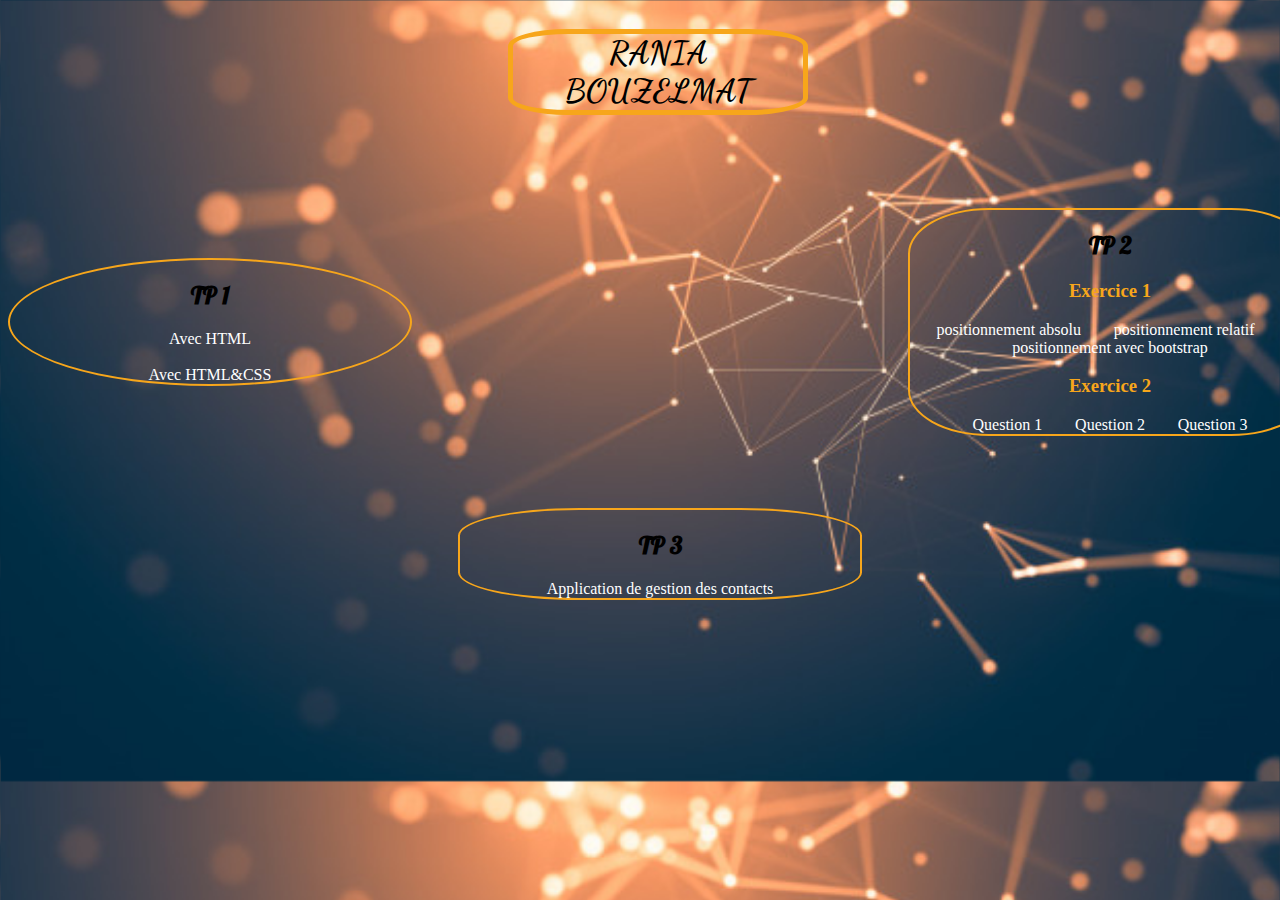
<file: index.html>
<!DOCTYPE html>
<html lang="en" dir="ltr">
  <head>
    <meta charset="utf-8">
    <title>DEV WEB</title>
    <link rel="stylesheet" href="ind.css">
    <link rel="preconnect" href="https://fonts.gstatic.com">
    <link href="https://fonts.googleapis.com/css2?family=Dancing+Script:wght@700&display=swap" rel="stylesheet">
    <link href="https://fonts.googleapis.com/css2?family=Dancing+Script:wght@700&family=Lobster&display=swap" rel="stylesheet">
  </head>
  <body>

     <div class="name">
       <h1 style="font-family: 'Dancing Script', cursive;">RANIA BOUZELMAT</h1>
     </div>
    <div class="tp1">
      <h2 style="font-family: 'Lobster', cursive;">TP 1</h2>

         <a href="cv.html">Avec HTML</a> <br> <br>
         <a href="cv_css&html.html">Avec HTML&CSS</a>

    </div>
    <div class="tp2">
      <h2 style="font-family: 'Lobster', cursive;">TP 2</h2>
          <h3 style="color:#f7a61b;">Exercice 1</h3>
         <a href="ex1/Q1_absolu.html">positionnement absolu &thinsp; &thinsp; &thinsp; &thinsp;</a>
         <a href="ex1/Q1_relatif.html">positionnement relatif &thinsp; &thinsp; &thinsp; &thinsp;</a>
         <a href="ex1/Q2.html">positionnement avec bootstrap</a>

         <h3 style="color:#f7a61b;">Exercice 2</h3>
         <a href="ex2/Q1.html">Question 1 &thinsp; &thinsp; &thinsp; &thinsp; </a>
         <a href="ex2/Q2.html">Question 2 &thinsp; &thinsp; &thinsp; &thinsp;</a>
         <a href="ex2/Q3.html">Question 3</a>

    </div>
    <div class="tp3">
      <h2 style="font-family: 'Lobster', cursive;">TP 3</h2>
         <a href="https://unabbreviated-may.000webhostapp.com/src/index.php">Application de gestion des contacts</a>

    </div>
    
  </body>
</html>
</file>
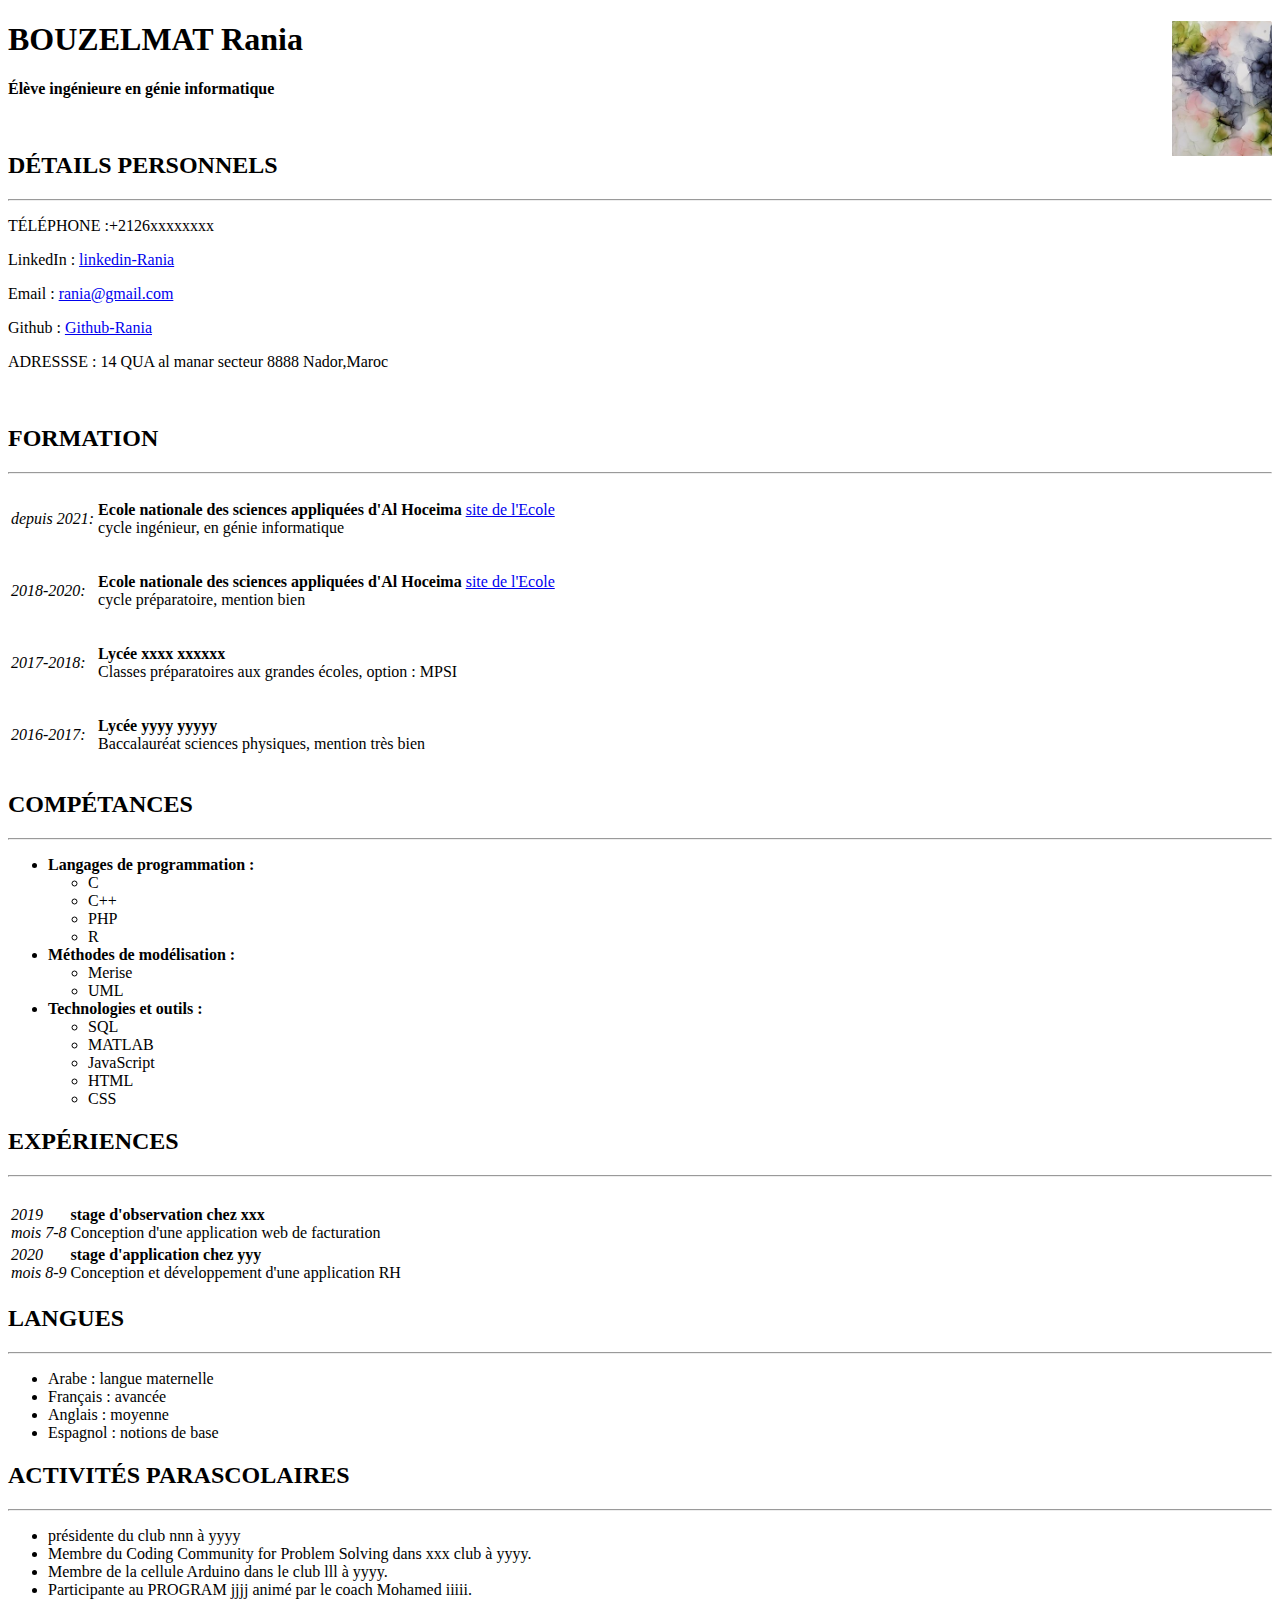
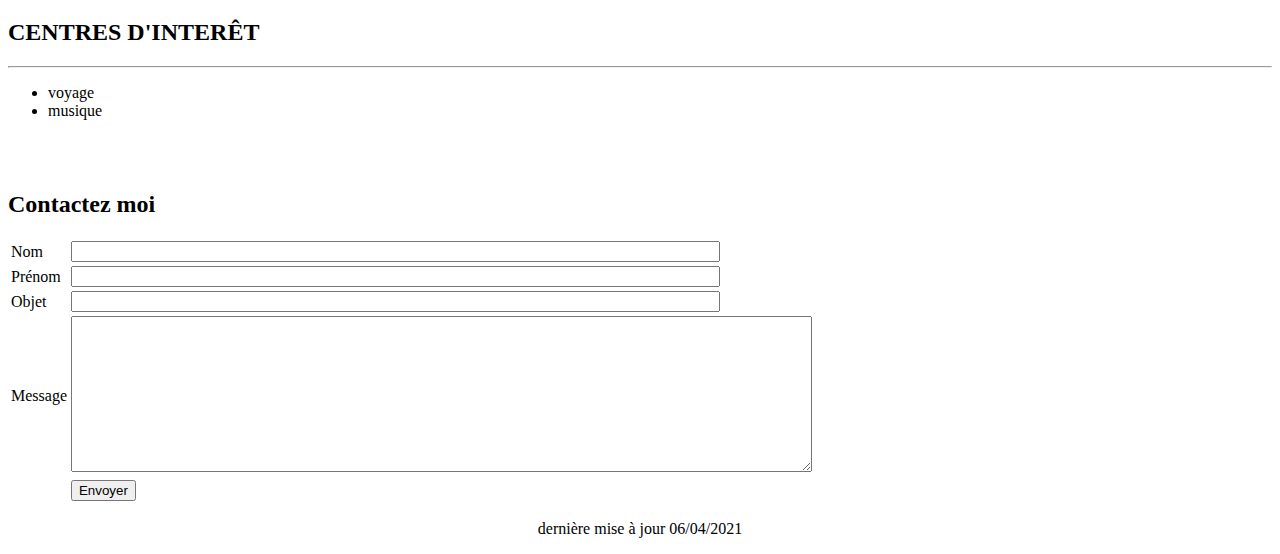
<file: cv.html>
<!DOCTYPE html>
<html lang="en" dir="ltr">
  <head>
    <meta charset="utf-8">
    <title>mon cv</title>
  </head>
  <body>
    <img src="ma photo.PNG" align="right" width="100">
  <h1>BOUZELMAT Rania</h1>
    <p> <strong>Élève ingénieure en génie informatique</strong></p>
 <br>
  <h2>DÉTAILS PERSONNELS</h2>
  <hr>
  <p>TÉLÉPHONE :+2126xxxxxxxx</p>
   <p>LinkedIn : <a href="https://www.linkedin.com/in/xxxyyy-689ccc222/">linkedin-Rania</a> </p>
   <p>Email : <a href="mailto:rania@gmail.com">rania@gmail.com</a></p>
   <p>Github : <a href="https://github.com/xxxx-yyyyy">Github-Rania</a> </p>
   <p>ADRESSSE : 14 QUA al manar secteur 8888 Nador,Maroc</p>
   <br>
    <h2>FORMATION</h2>
   <hr>
   <table>
     <tr>
       <td><i>depuis 2021:</i></td>
       <td><p> <strong>Ecole nationale des sciences appliquées d'Al Hoceima</strong> <a href="https://ensah.ma/">site de l'Ecole</a>
    <br> cycle ingénieur, en génie informatique</p></td>
     </tr>
     <tr>
       <td> <i>2018-2020:</i> </td>
       <td><p> <strong>Ecole nationale des sciences appliquées d'Al Hoceima</strong> <a href="https://ensah.ma/">site de l'Ecole</a>
    <br> cycle préparatoire, mention bien</p></td>
     </tr>
     <tr>
       <td><i>2017-2018:</i></td>
       <td><p><strong>Lycée xxxx xxxxxx</strong>
       <br> Classes préparatoires aux grandes écoles, option : MPSI  </p></td>
     </tr>
     <tr>
       <td><i>2016-2017:</i></td>
       <td> <p><strong>Lycée yyyy yyyyy</strong> <br>
         Baccalauréat sciences physiques, mention très bien</p> </td>
     </tr>
   </table>
   <h2>COMPÉTANCES</h2>
    <hr>
    <ul>
    <li> <strong>Langages de programmation :</strong></li>
    <ul>
      <li>C</li>
      <li>C++</li>
      <li>PHP</li>
      <li>R</li>
    </ul>
    <li> <strong>Méthodes de modélisation :</strong></li>
    <ul>
      <li>Merise</li>
      <li>UML</li>
    </ul>
    <li> <strong>Technologies et outils :</strong></li>
    <ul>
      <li>SQL</li>
      <li>MATLAB</li>
      <li>JavaScript</li>
      <li>HTML</li>
      <li>CSS</li>
    </ul>
    </ul>
    <h2>EXPÉRIENCES</h2> <hr>
    <table>
      <tr>
        <td> <i>2019 <br>mois 7-8 </i> </td>
        <td> <strong>stage d'observation chez xxx</strong> <br> Conception d'une application web de facturation </td>
      </tr> <br>
      <tr>
        <td> <i>2020 <br>mois 8-9 </i> </td>
        <td> <strong>stage d'application chez yyy</strong> <br> Conception et développement d'une application RH </td>
      </tr>
    </table>
   <h2>LANGUES</h2> <hr>
   <ul>
     <li>Arabe : langue maternelle</li>
     <li>Français : avancée</li>
     <li>Anglais : moyenne</li>
     <li>Espagnol : notions de base</li>
   </ul>
   <h2>ACTIVITÉS PARASCOLAIRES</h2>
   <hr>
   <ul>
     <li>présidente du club nnn à yyyy</li>
     <li>Membre du Coding Community for Problem Solving dans xxx club à yyyy.</li>
     <li>Membre de la cellule Arduino dans le club lll à yyyy.</li>
     <li>Participante au PROGRAM jjjj animé par le coach Mohamed iiiii.</li>
   </ul>
   <h2>CENTRES D'INTERÊT</h2>
   <hr>
   <ul>
     <li>voyage</li>
     <li>musique</li>
   </ul>
<br> <br>
<h2>Contactez moi</h2>
<form action="index.html" method="post">
  <table>
    <tr>
      <td><label for="...">Nom</label></td>
      <td><input size="78" type="text"></td>
    </tr>
    <tr>
      <td><label for="...">Prénom</label></td>
      <td><input size="78" type="text"></td>
    </tr>
    <tr>
      <td><label for="...">Objet</label></td>
      <td><input size="78" type="text"></td>
    </tr>
    <tr>
      <td><label for="...">Message</label></td>
      <td><textarea  rows="10" cols="90"></textarea></td>
    </tr>
    <tr>
      <td></td>
      <td><button type="button">Envoyer</button></td>
    </tr>
  </table>
  <p align="center">dernière mise à jour 06/04/2021</p>
  </body>
</html>
</file>
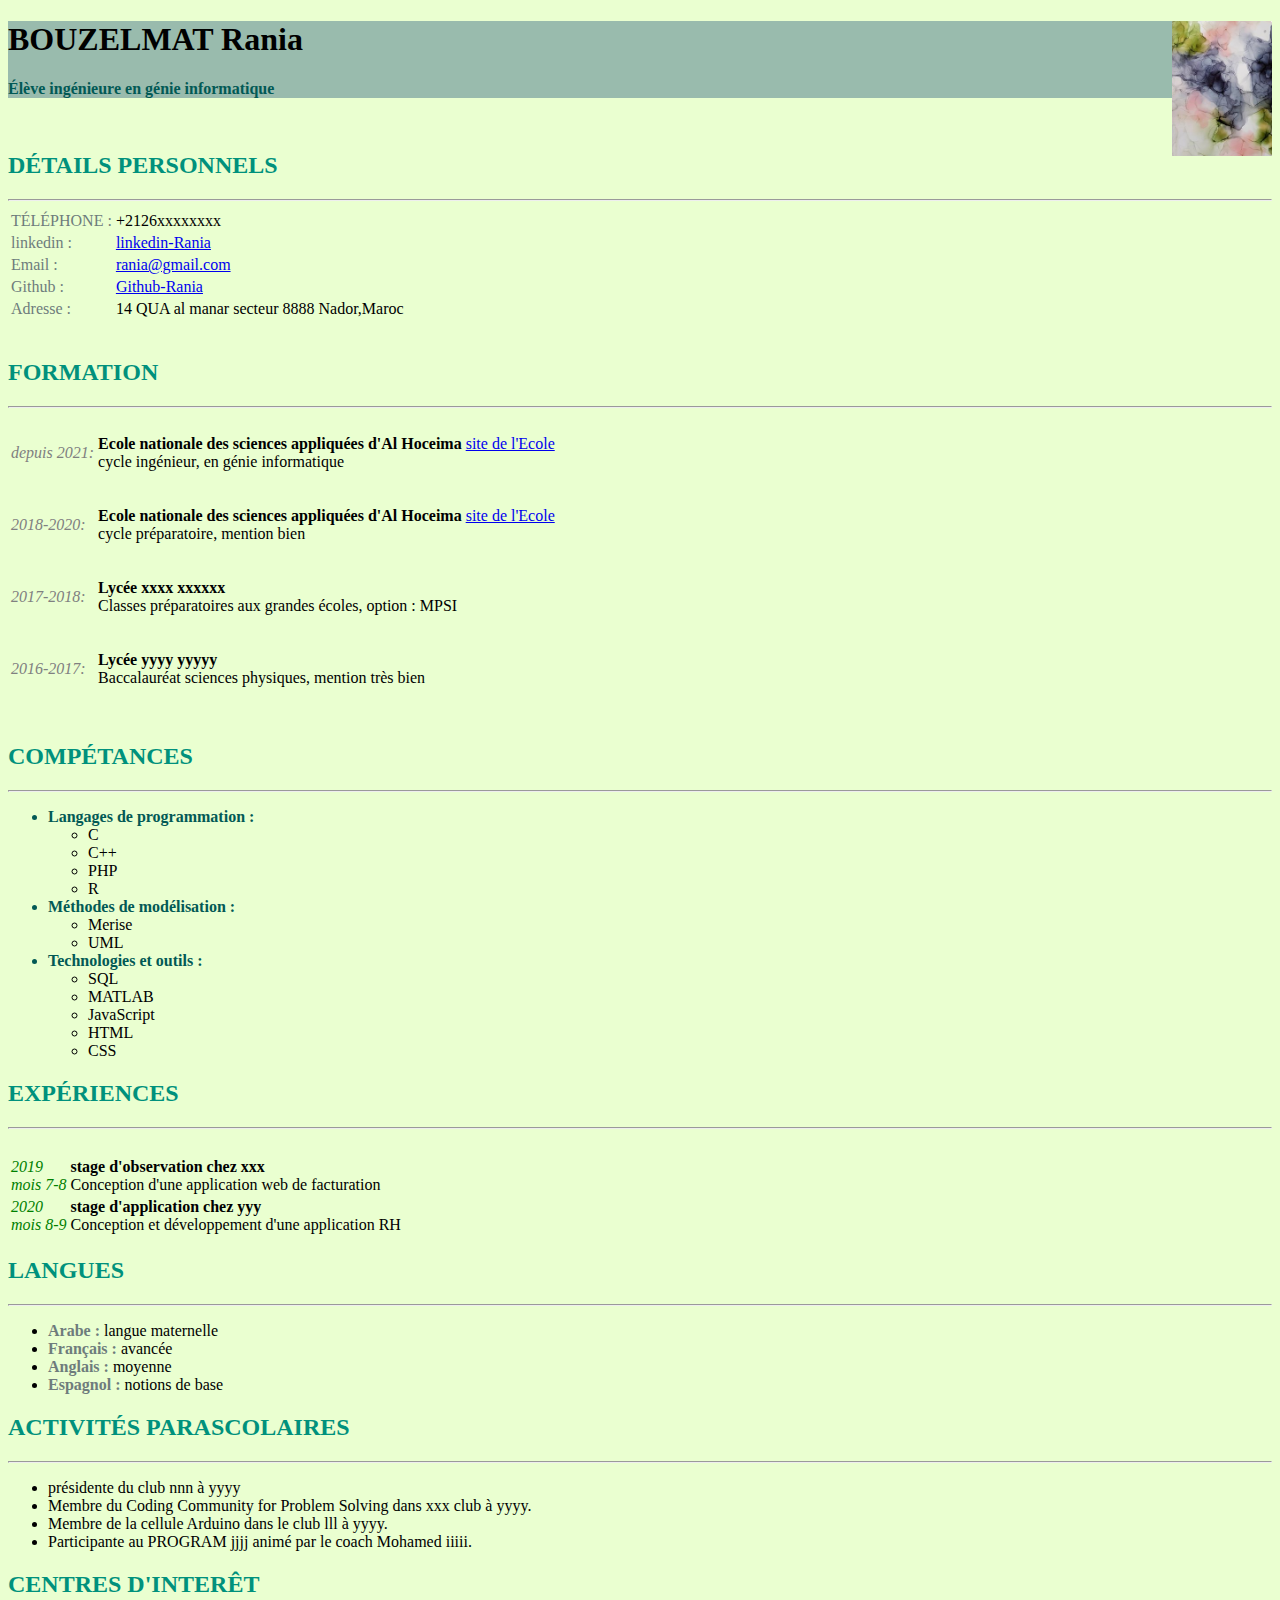
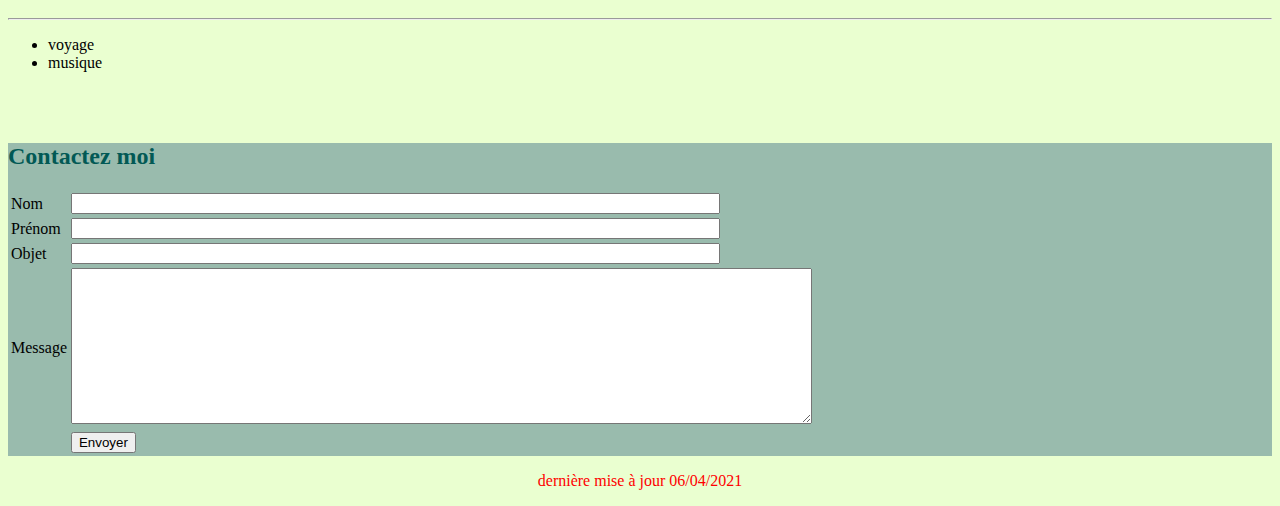
<file: cv_css&html.html>
<!DOCTYPE html>
<html lang="en" dir="ltr">
  <head>
    <meta charset="utf-8">
    <title>mon cv</title>
  </head>
  <body style="background-color:#eaffd0">
    <img src="ma photo.PNG" align="right" width="100">
    <div style="background-color :#99bbad">
      <h1 style="font-family: 'Yatra One', cursive;">BOUZELMAT Rania</h1>
        <p style="font-family: 'Lobster', cursive; ; color:#025955"> <strong>Élève ingénieure en génie informatique</strong></p>
    </div>
 <br>
  <h2 style="color:#00917c">DÉTAILS PERSONNELS</h2>
  <hr>
  <table>
    <tr>
      <td style="font-family: 'Abril Fatface', cursive; ;color:#6e7c7c">TÉLÉPHONE :</td>
      <td>+2126xxxxxxxx</td>
    </tr>
    <tr>
      <td style="font-family: 'Abril Fatface', cursive; ;color:#6e7c7c">linkedin :</td>
      <td><a href="https://www.linkedin.com/in/xxxyyy-689ccc222/">linkedin-Rania</a></td>
    </tr>
   <tr>
     <td style="font-family: 'Abril Fatface', cursive; ;color:#6e7c7c">Email :</td>
     <td><a href="mailto:rania@gmail.com">rania@gmail.com</a></td>
   </tr>
  <tr>
    <td style="font-family: 'Abril Fatface', cursive; ;color:#6e7c7c">Github :</td>
    <td><a href="https://github.com/xxxx-yyyyy">Github-Rania</a></td>
  </tr>
  <tr>
    <td style="font-family: 'Abril Fatface', cursive; ;color:#6e7c7c">Adresse :</td>
    <td>14 QUA al manar secteur 8888 Nador,Maroc</td>
  </tr>
   </table>
   <br>
    <h2 style="color:#00917c">FORMATION</h2>
   <hr>
   <table>
     <tr>
       <td><i style="color:grey">depuis 2021:</i></td>
       <td><p> <strong>Ecole nationale des sciences appliquées d'Al Hoceima</strong> <a href="https://ensah.ma/">site de l'Ecole</a>
    <br> cycle ingénieur, en génie informatique</p></td>
     </tr>
     <tr>
       <td> <i style="color:grey">2018-2020:</i> </td>
       <td><p> <strong>Ecole nationale des sciences appliquées d'Al Hoceima</strong> <a href="https://ensah.ma/">site de l'Ecole</a>
    <br> cycle préparatoire, mention bien</p></td>
     </tr>
     <tr>
       <td><i style="color:grey">2017-2018:</i></td>
       <td><p><strong>Lycée xxxx xxxxxx</strong>
       <br> Classes préparatoires aux grandes écoles, option : MPSI  </p></td>
     </tr>
     <tr>
       <td><i style="color:grey">2016-2017:</i></td>
       <td> <p><strong>Lycée yyyy yyyyy</strong> <br>
         Baccalauréat sciences physiques, mention très bien</p> </td>
     </tr>
   </table>
   <br>
   <h2 style="color:#00917c">COMPÉTANCES</h2>
    <hr>
    <ul>
    <li style="color:#025955"> <strong>Langages de programmation :</strong></li>
    <ul>
      <li>C</li>
      <li>C++</li>
      <li>PHP</li>
      <li>R</li>
    </ul>
    <li style="color:#025955"> <strong>Méthodes de modélisation :</strong></li>
    <ul>
      <li>Merise</li>
      <li>UML</li>
    </ul>
    <li style="color:#025955"> <strong>Technologies et outils :</strong></li>
    <ul>
      <li>SQL</li>
      <li>MATLAB</li>
      <li>JavaScript</li>
      <li>HTML</li>
      <li>CSS</li>
    </ul>
    </ul>
    <h2 style="color:#00917c">EXPÉRIENCES</h2> <hr>
    <table>
      <tr>
        <td> <i style="color:green">2019 <br>mois 7-8 </i> </td>
        <td> <strong>stage d'observation chez xxx</strong> <br> Conception d'une application web de facturation </td>
      </tr> <br>
      <tr>
        <td> <i style="color:green">2020 <br>mois 8-9 </i> </td>
        <td> <strong>stage d'application chez yyy</strong> <br> Conception et développement d'une application RH </td>
      </tr>
    </table>
   <h2 style="color:#00917c">LANGUES</h2> <hr>
   <ul>
     <li> <strong style="color:#6e7c7c">Arabe :</strong> langue maternelle</li>
     <li> <strong style="color:#6e7c7c">Français :</strong> avancée</li>
     <li> <strong style="color:#6e7c7c">Anglais :</strong> moyenne</li>
     <li> <strong style="color:#6e7c7c">Espagnol :</strong> notions de base</li>
   </ul>
   <h2 style="color:#00917c">ACTIVITÉS PARASCOLAIRES</h2>
   <hr>
   <ul>
     <li>présidente du club nnn à yyyy</li>
     <li>Membre du Coding Community for Problem Solving dans xxx club à yyyy.</li>
     <li>Membre de la cellule Arduino dans le club lll à yyyy.</li>
     <li>Participante au PROGRAM jjjj animé par le coach Mohamed iiiii.</li>
   </ul>
   <h2 style="color:#00917c">CENTRES D'INTERÊT</h2>
   <hr>
   <ul>
     <li>voyage</li>
     <li>musique</li>
   </ul>
<br> <br>
<div style="background-color :#99bbad">
<h2 style="color:#025955">Contactez moi</h2>
<form action="index.html" method="post">
  <table>
    <tr>
      <td style="font-family: 'pacifico', cursive;"><label for="...">Nom</label></td>
      <td><input size="78" type="text"></td>
    </tr>
    <tr>
      <td style="font-family: 'pacifico', cursive;"><label for="...">Prénom</label></td>
      <td><input size="78" type="text"></td>
    </tr>
    <tr>
      <td style="font-family: 'pacifico', cursive;"><label for="...">Objet</label></td>
      <td><input size="78" type="text"></td>
    </tr>
    <tr>
      <td style="font-family: 'pacifico', cursive;"><label for="...">Message</label></td>
      <td><textarea  rows="10" cols="90"></textarea></td>
    </tr>
    <tr>
      <td></td>
      <td><button type="button">Envoyer</button></td>
    </tr>
  </table>
  </div>
  <p align="center" style="font-family: 'New Tegomin', cursive; ;color:red">dernière mise à jour 06/04/2021</p>
  </body>
</html>
</file>
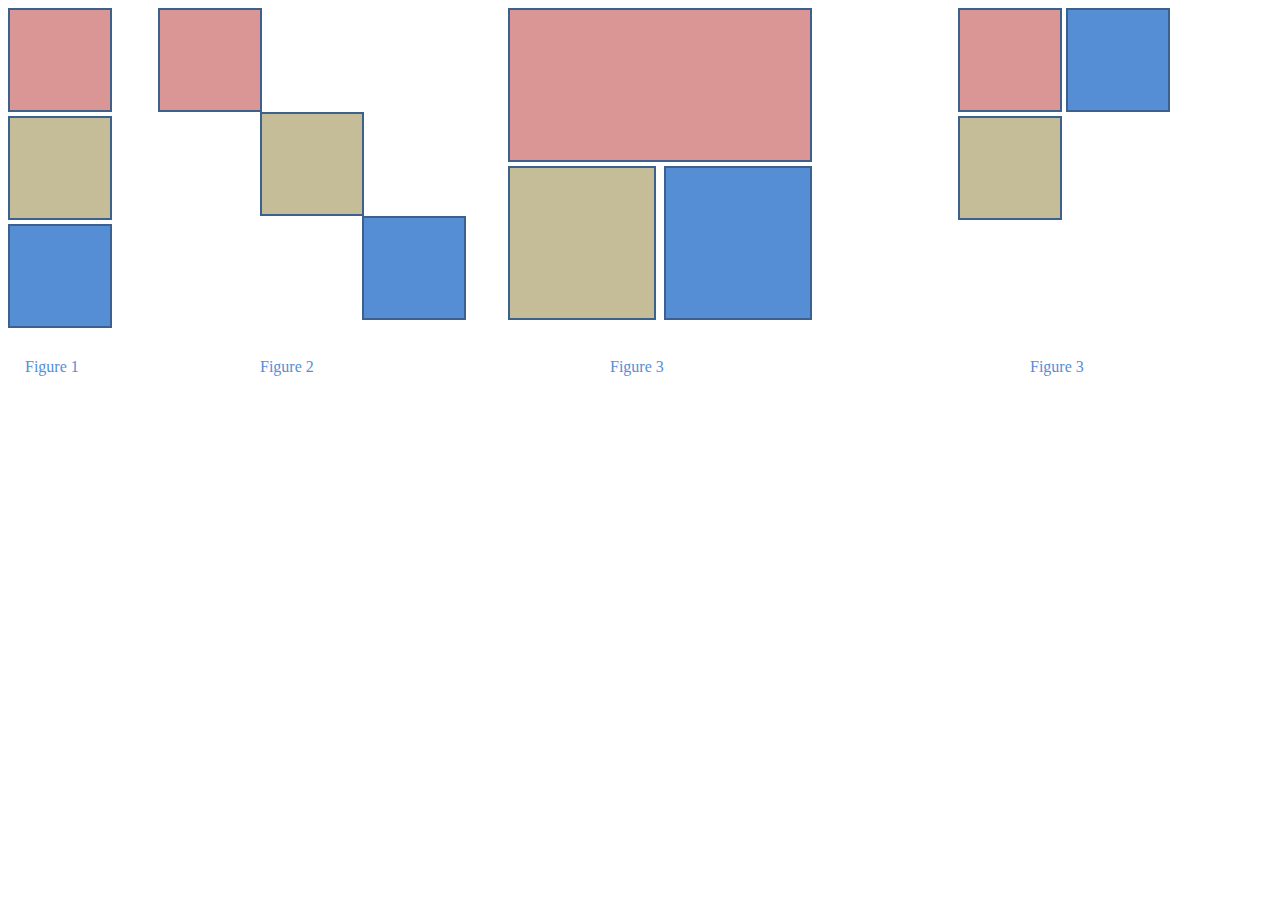
<file: ex1/Q1_absolu.html>
<!DOCTYPE html>
<html lang="en" dir="ltr">
  <head>
    <meta charset="utf-8">
    <title>positionnement absolu</title>
    <link rel="stylesheet" href="Q1_absolu.css">
  </head>
  <body>
      <div class="box1" id="f1">
      </div>
      <div class="box1" id="f2">
      </div>
      <div class="box1" id="f3">
      </div>
      <legend id="leg1">Figure 1</legend>

      <div class="box1" id="g1">
      </div>
      <div class="box1" id="g2">
      </div>
      <div class="box1" id="g3">
      </div>
      <legend id="leg2">Figure 2</legend>

      <div class="box2" id="k1">
      </div>
      <div class="box2" id="k2">
      </div>
      <div class="box2" id="k3">
      </div>
      <legend id="leg3">Figure 3</legend>

      <div class="box1" id="l1">
      </div>
      <div class="box1" id="l2">
      </div>
      <div class="box1" id="l3">
      </div>
    <legend id="leg4">Figure 3</legend>
  </body>
</html>
</file>
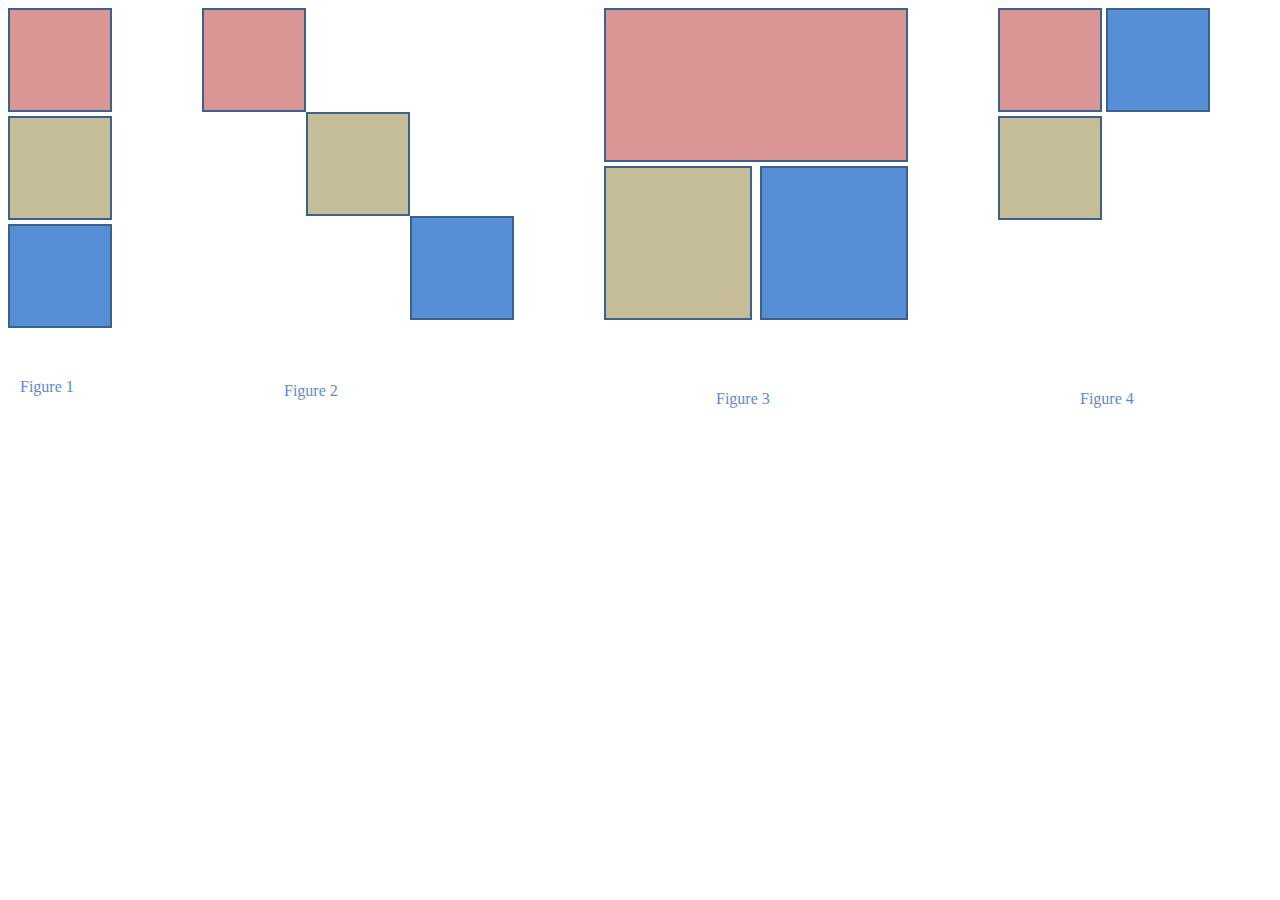
<file: ex1/Q1_relatif.html>
<!DOCTYPE html>
<html lang="en" dir="ltr">
  <head>
    <meta charset="utf-8">
    <title>positionnement relatif</title>
    <link rel="stylesheet" href="Q1_relatif.css">
  </head>
  <body>

   <div class="all">

    <div class="fig">
    <div class="box" id="f1">
    </div>
    <div class="box" id="f2">
    </div>
    <div class="box" id="f3">
    </div>
   <legend id="leg1">Figure 1</legend>
   </div>

   <div class="fig">
    <div class="box" id="g1">
    </div>
    <div class="box" id="g2">
    </div>
    <div class="box" id="g3">
    </div>
   <legend id="leg2">Figure 2</legend>
     </div>

     <div class="fig">
    <div class="box2" id="k1">
    </div>
    <div class="box2" id="k2">
    </div>
    <div class="box2" id="k3">
    </div>
    <legend id="leg3">Figure 3</legend>
    </div>

   <div class="fig">
    <div class="box" id="l1">
    </div>
    <div class="box" id="l3">
    </div>
    <div class="box" id="l2">
    </div>
    <legend id="leg4">Figure 4</legend>
    </div>

 </div>
  </body>
</html>
</file>
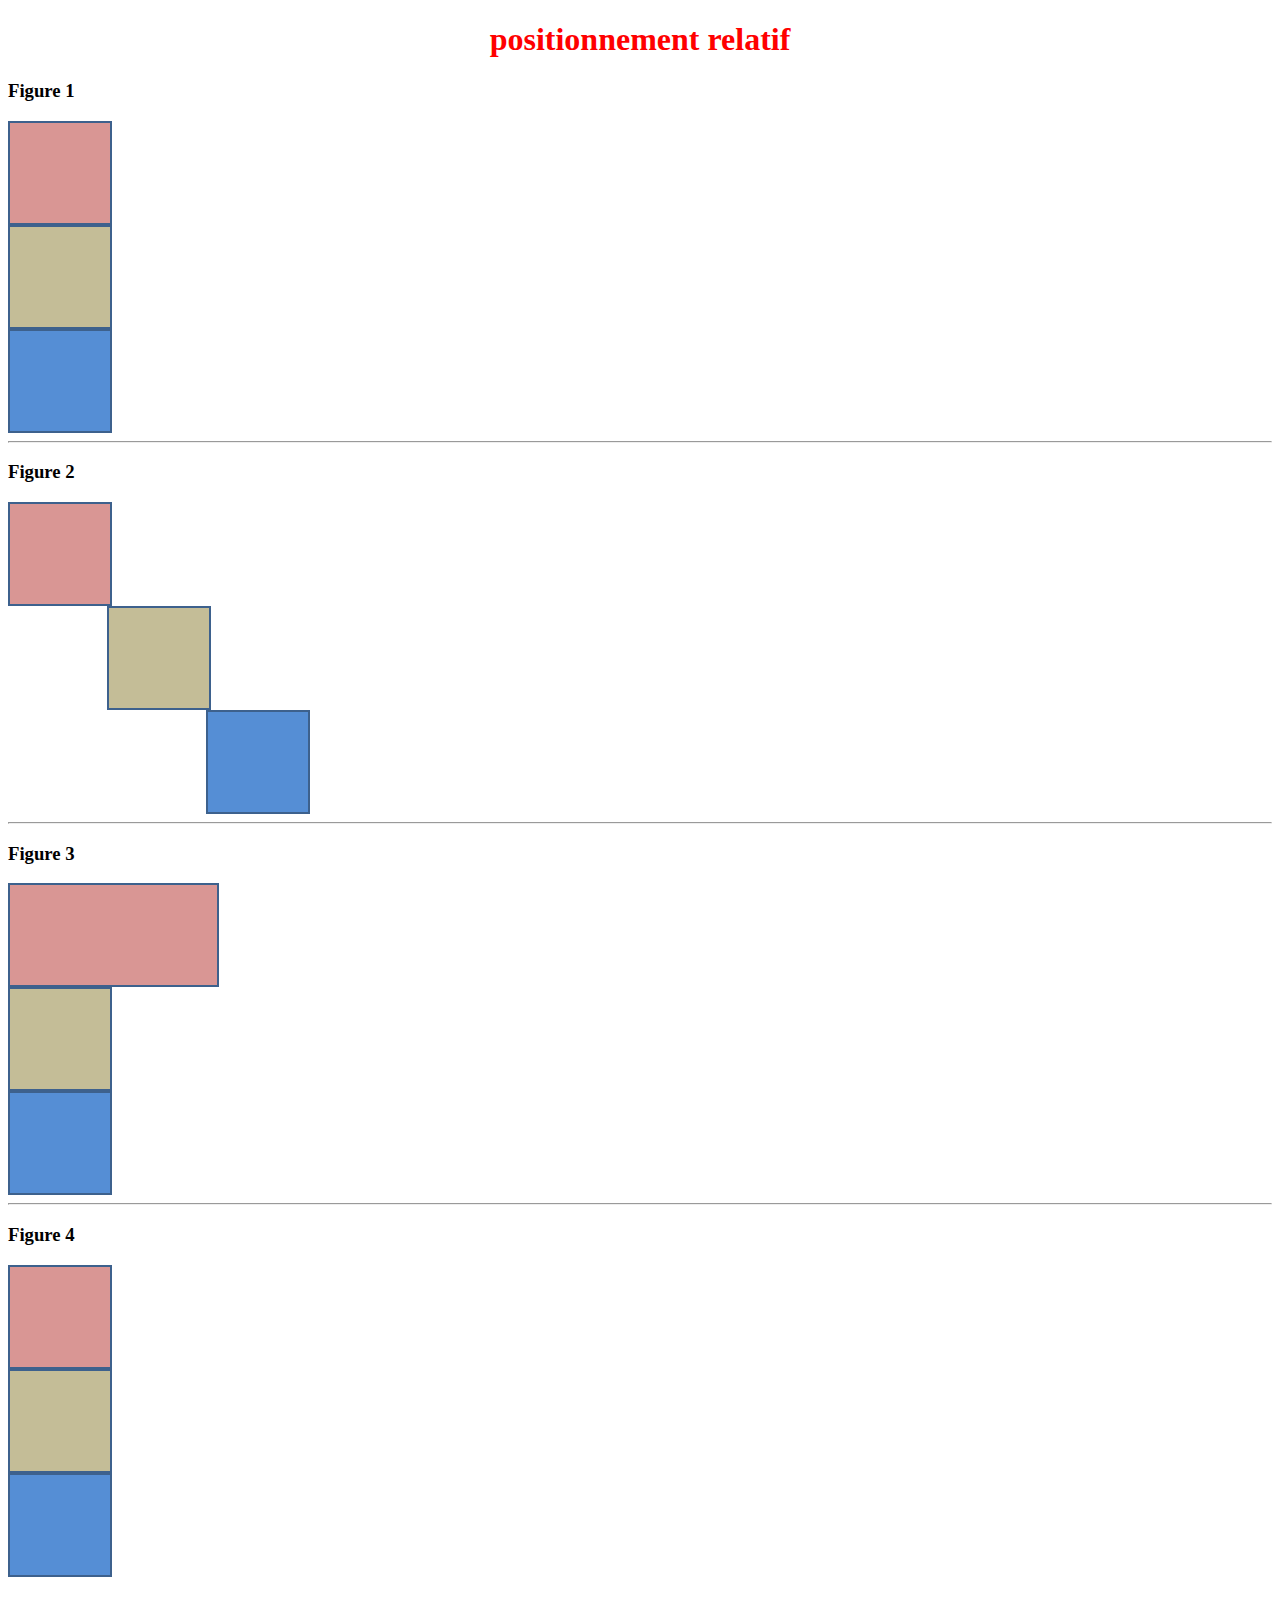
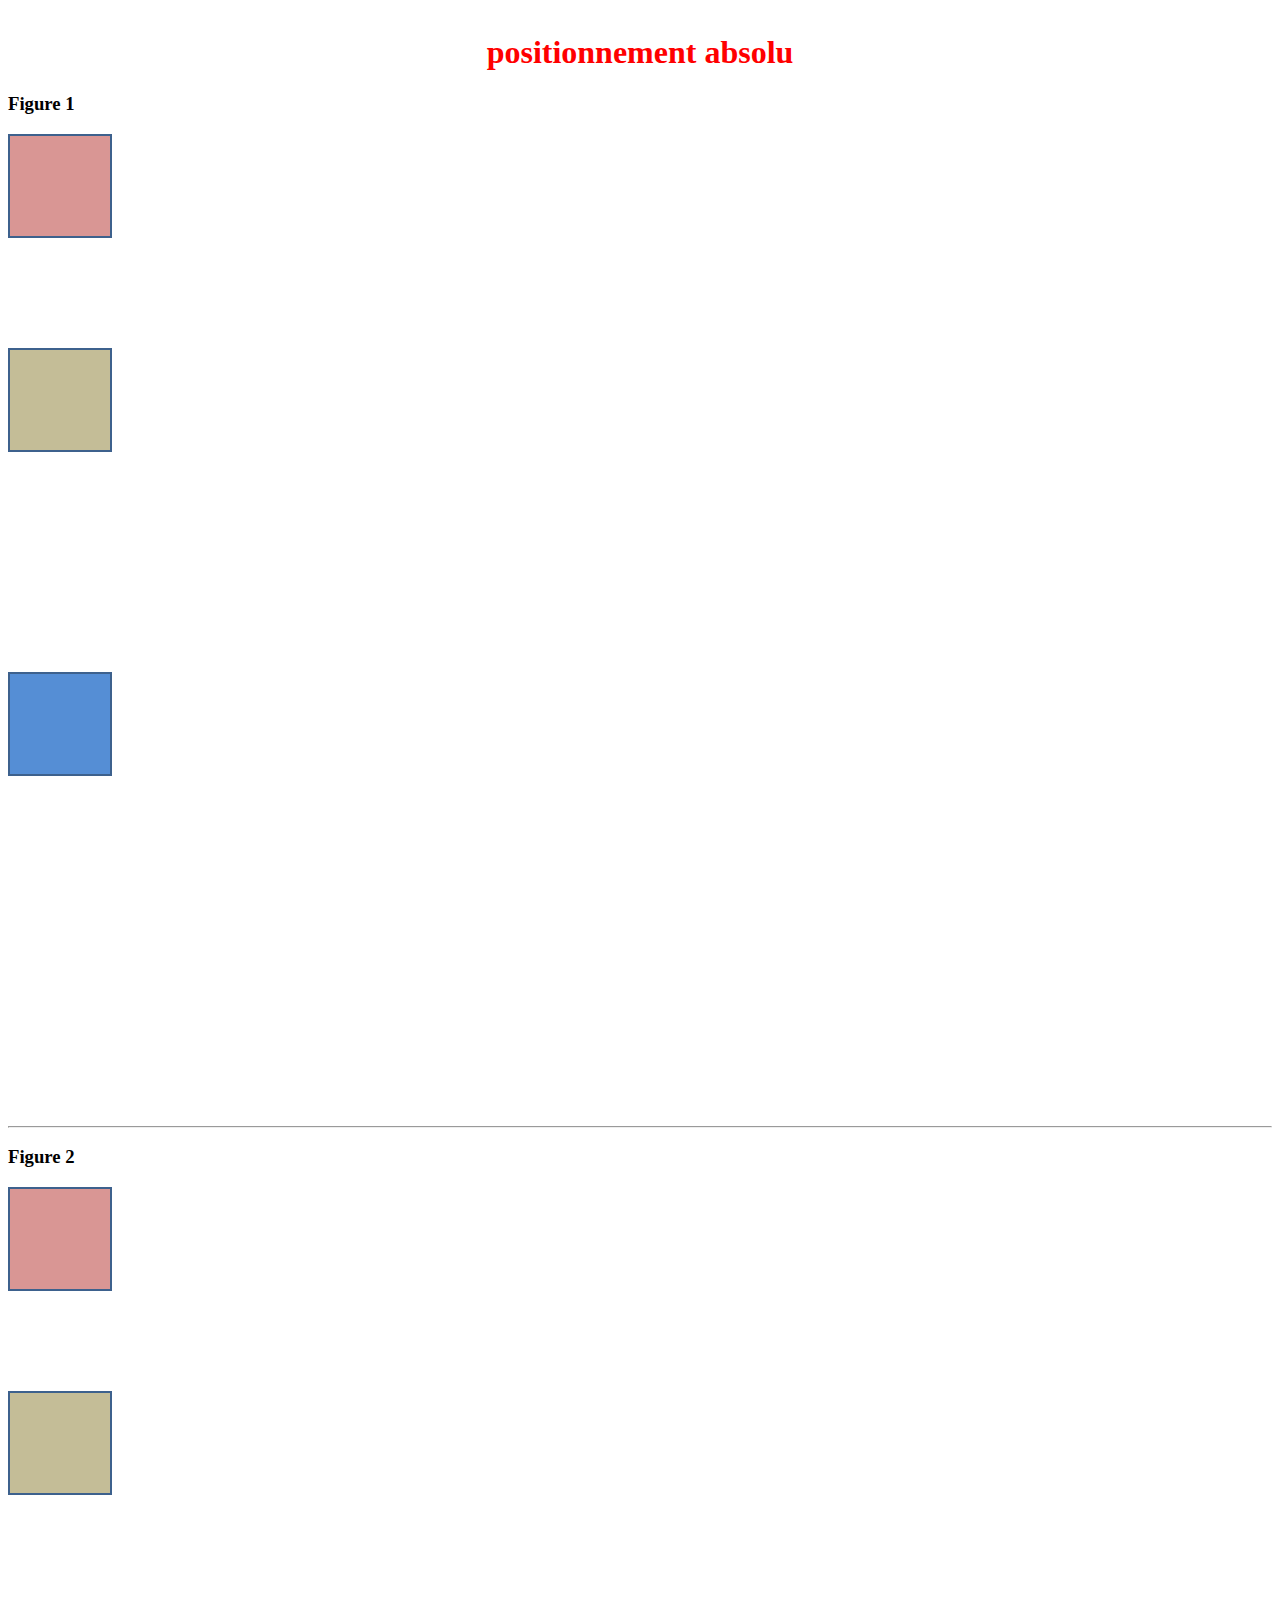
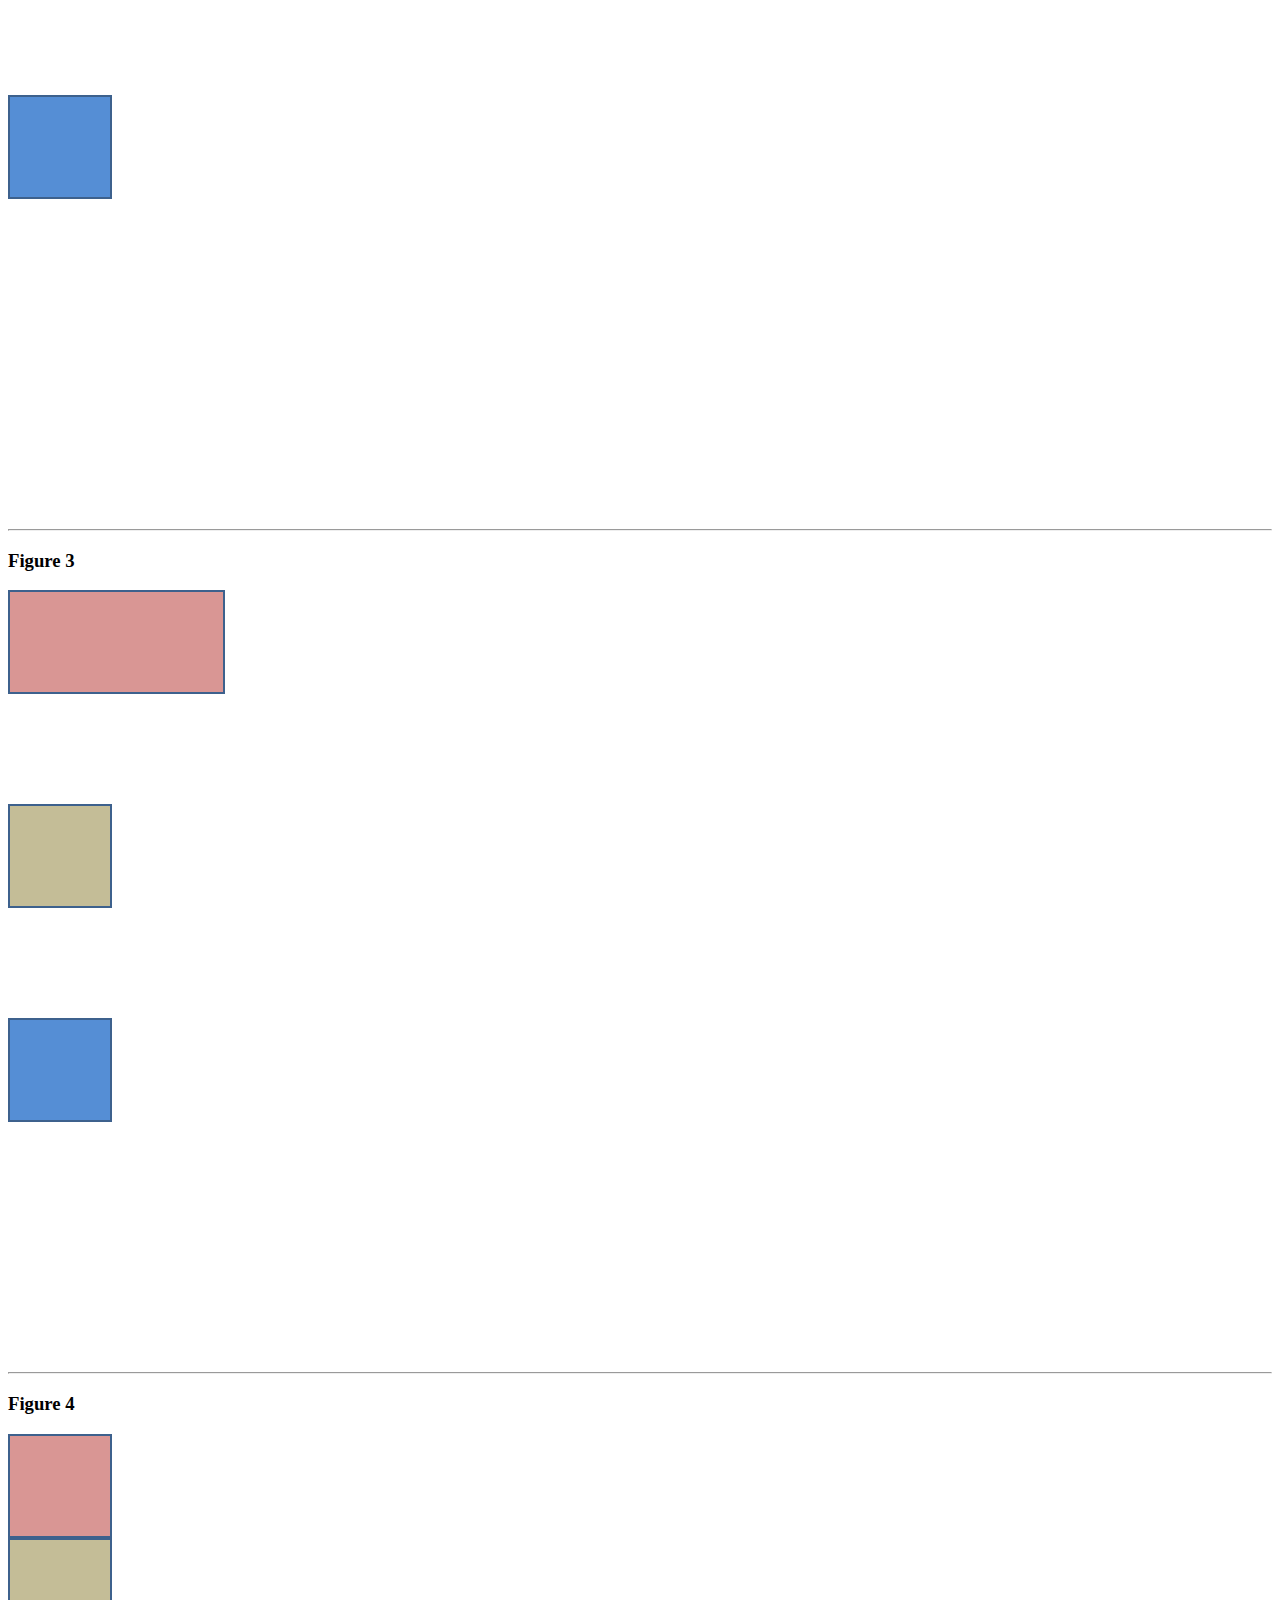
<file: ex1/Q2.html>
<!doctype html>
<html lang="en">
<head>
  <meta charset="utf-8">
  <meta name="viewport" content="width=device-width, initial-scale=1">
  <link href="https://cdn.jsdelivr.net/npm/bootstrap@5.0.0-beta3/dist/css/bootstrap.min.css" rel="stylesheet" integrity="sha384-eOJMYsd53ii+scO/bJGFsiCZc+5NDVN2yr8+0RDqr0Ql0h+rP48ckxlpbzKgwra6" crossorigin="anonymous">
  <link rel="stylesheet" href="Q2.css">
  <title>positionnement par bootstrap</title>
</head>
<body>
  <h1>positionnement relatif</h1>
  <h3>Figure 1</h3>

  <div class="container">
    <div class="row flex-column">
      <div class="col-2 mb-3 f1 ">
      </div>
      <div class="col-2 mb-3 f2">
        </div>
      <div class="col-2 mb-3 f3">
        </div>
      </div>
  </div>
  <hr>

  <h3>Figure 2</h3>
  <div class="container">
    <div class="row d-flex flex-column">
      <div class="col-2 f1">
    </div>
      <div class="col-2 offset-1 f2" style="margin-left:99px;">
        </div>
      <div class="col-2 offset-2 f3" style="margin-left:198px;">
        </div>
    </div>
  </div>
  <hr>

  <h3>Figure 3</h3>
  <div class="container ">
    <div class="row">
      <div class="col-4 mb-2 f1" style="width:207px;">
        </div>
  </div>
    <div class="row">
      <div class="col-2 me-2 f2">
        </div>
      <div class="col-2 f3">
        </div>
    </div>
  </div>
  <hr>

  <h3>Figure 4</h3>
  <div class="container ">
    <div class="row">
      <div class="col-2 mb-2 me-2 f1">
    </div>
    <div class="col-2 me-2 f2">
      </div>
  </div>
    <div class="row">
      <div class="col-2 f3">
        </div>
    </div>
  </div>

  <br> <br>

  <h1>positionnement absolu</h1>
  <h3>Figure 1</h3>

  <div class="container">
    <div class="row d-flex flex-column">
      <div class="col-2 f1 position-absolute">
      </div>
      <div class="col-2 f2 position-absolute" style="margin-top : 110px;">
      </div>
      <div class="col-2 f3 mb-3 position-absolute" style="margin-top : 220px;">
      </div>
    </div>
  </div>

  <hr style="margin-top : 350px;">

  <h3>Figure 2</h3>
  <div class="container">
    <div class="row d-flex flex-column">
      <div class="col-2 f1 position-absolute ">

      </div>
      <div class="col-2 f2 position-absolute offset-1" style="margin-top : 100px; left:92px;">

      </div>
      <div class="col-2 f3 mb-3 position-absolute offset-2" style="margin-top : 200px; left:78px;">
      </div>
    </div>
  </div>

  <hr style="margin-top : 330px">

  <h3>Figure 3</h3>
  <div class="container">
    <div class="row d-flex flex-column">
      <div class="col-4 f1 position-absolute" style="width:213px;">
          </div>
      </div>
      <div class="row">
        <div class="col-2 f2 position-absolute" style="margin-top:110px;">
            </div>
        <div class="col-2 f3 mb-3 position-absolute offset-1" style="margin-top :110px;">
            </div>
      </div>
  </div>

  <hr style="margin-top : 250px;">

  <h3>Figure 4</h3>
  <div class="container ">
    <div class="row">
      <div class="col-2 f1 position-absolute">
    </div>
    <div class="col-2 f2 offset-1 position-absolute" >
      </div>
  </div>
    <div class="row">
      <div class="col-2 f3 position-absolute"style="margin-top : 110px;">
        </div>
    </div>
  </div>

</body>
</html>
</file>
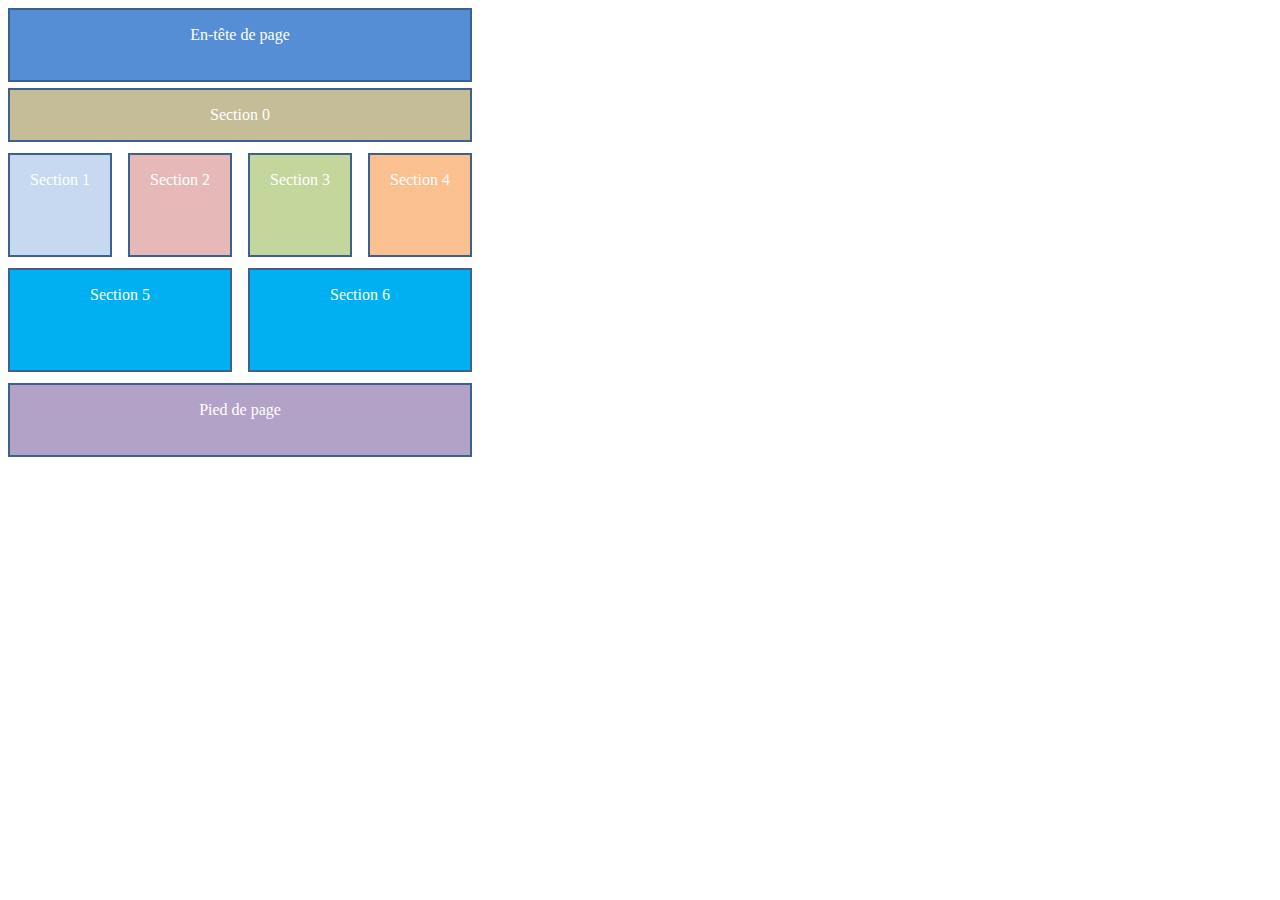
<file: ex2/Q1.html>
<!DOCTYPE html>
<html lang="en" dir="ltr">
  <head>
    <meta charset="utf-8">
    <title>figure 5</title>
    <link rel="stylesheet" href="Q1.css">
  </head>
  <body>

        <div class="box" id="f1">
        <p>En-tête de page</p>
        </div>

        <div class="box" id="f2">
        <p>Section 0</p>
        </div>

        <div class="box" id="f3">
          <p>Section 1</p>
        </div>

        <div class="box" id="f4">
          <p>Section 2</p>
        </div>

        <div class="box" id="f5">
          <p>Section 3</p>
        </div>

        <div class="box" id="f6">
          <p>Section 4</p>
        </div>

        <div class="box" id="f7">
          <p>Section 5</p>
        </div>

        <div class="box" id="f8">
          <p>Section 6</p>
        </div>

        <div class="box" id="f9">
          <p>Pied de page</p>
        </div>

  </body>
</html>
</file>
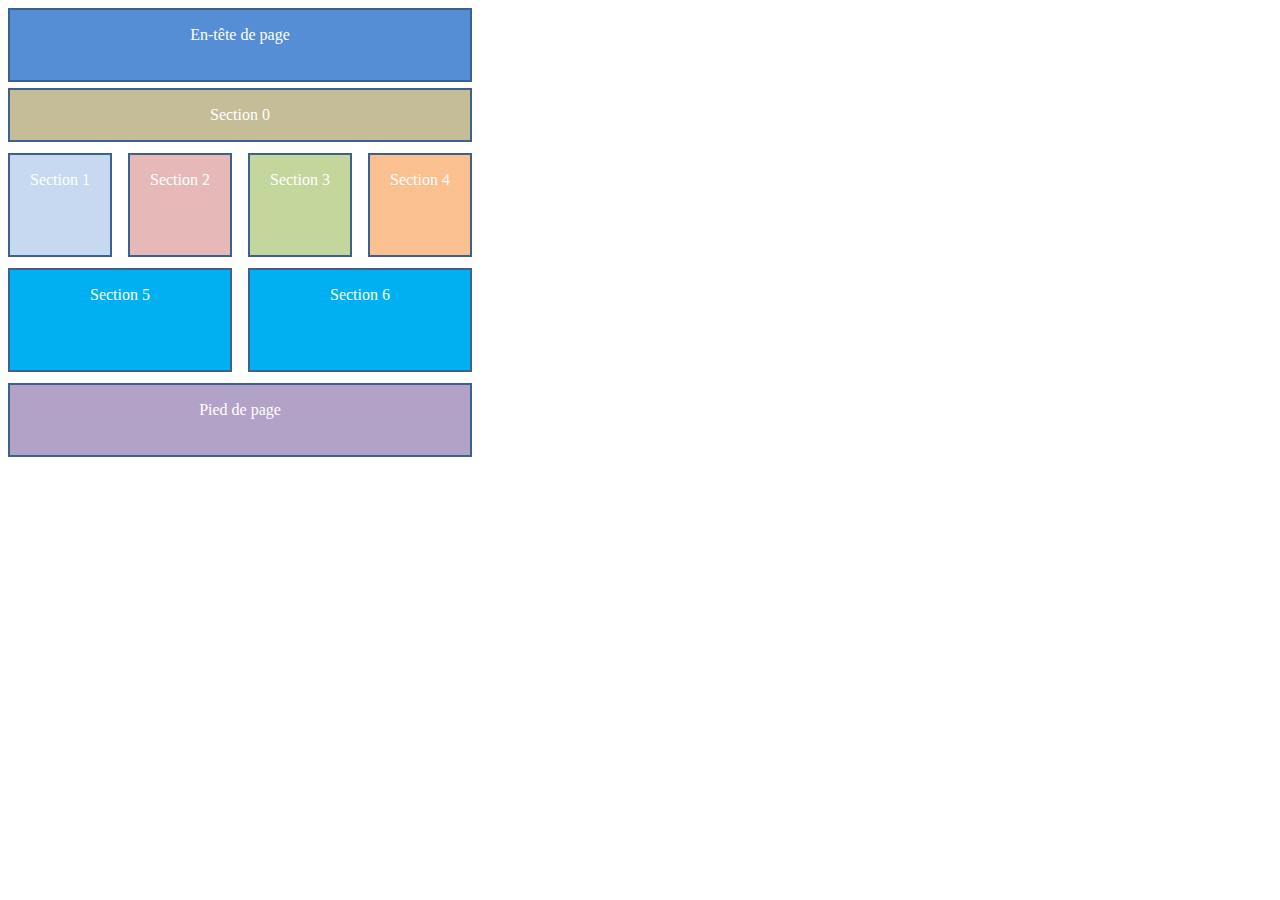
<file: ex2/Q2.html>
<!DOCTYPE html>
<html lang="en" dir="ltr">
  <head>
    <meta charset="utf-8">
    <title>figures 5.1 et 5.2</title>
    <link rel="stylesheet" href="Q2.css">
  </head>
  <body>

        <div class="box" id="f1">
        <p>En-tête de page</p>
        </div>

        <div class="box" id="f2">
        <p>Section 0</p>
        </div>

        <div class="box" id="f3">
          <p>Section 1</p>
        </div>

        <div class="box" id="f4">
          <p>Section 2</p>
        </div>

        <div class="box" id="f5">
          <p>Section 3</p>
        </div>

        <div class="box" id="f6">
          <p>Section 4</p>
        </div>

        <div class="box" id="f7">
          <p>Section 5</p>
        </div>

        <div class="box" id="f8">
          <p>Section 6</p>
        </div>

        <div class="box" id="f9">
          <p>Pied de page</p>
        </div>

  </body>
</html>
</file>
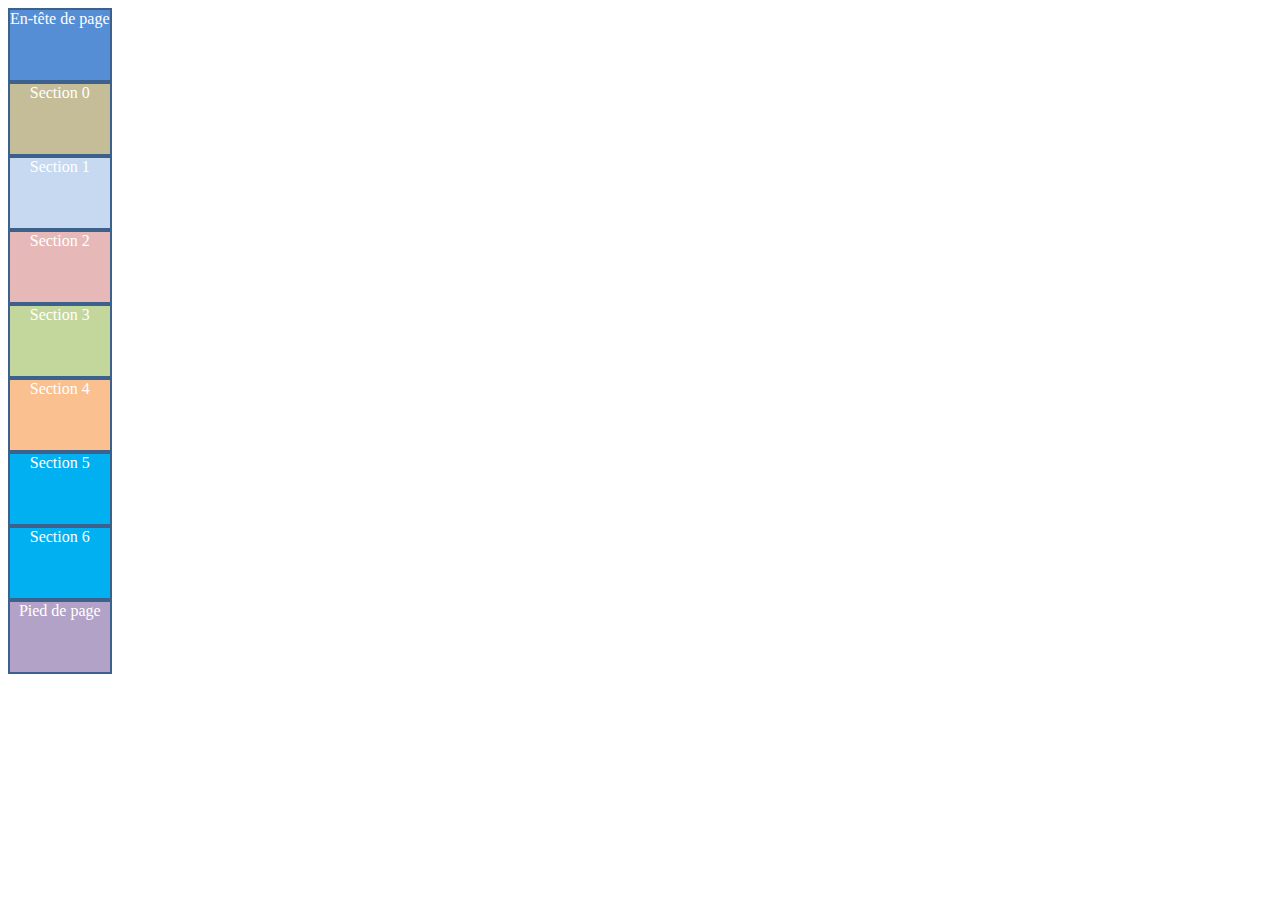
<file: ex2/Q3.html>
<!DOCTYPE html>
<html lang="en">
<head>
    <meta charset="utf-8">
    <title>fig 5.1 et 5.2 avec bootstrap</title>
    <link rel="stylesheet" href="Q3.css">
    <link href="https://cdn.jsdelivr.net/npm/bootstrap@5.0.0-beta3/dist/css/bootstrap.min.css" rel="stylesheet" integrity="sha384-eOJMYsd53ii+scO/bJGFsiCZc+5NDVN2yr8+0RDqr0Ql0h+rP48ckxlpbzKgwra6" crossorigin="anonymous">

</head>
<body>
    <div class="container-fluid">
        <div class="row">
            <div class="col-lg-12 mt-1"><div class="f1">En-tête de page</div></div>
        </div>
        <div class="row ">
            <div class="col-lg-12 mt-1"><div class="f2">Section 0</div></div>
        </div>
        <div class="row ">
            <div class="col-lg-3 col-md-6 mt-1"> <div class="f3">  Section 1 </div></div>
            <div class="col-lg-3 col-md-6 mt-1"><div class="f4">Section 2</div></div>
            <div class="col-lg-3 col-md-6 mt-1"><div class="f5">Section 3</div></div>
            <div class="col-lg-3 col-md-6 mt-1"><div class="f6">Section 4</div></div>
        </div>
        <div class="row ">
            <div class="col-lg-6 mt-1"><div class="f7">Section 5</div></div>
            <div class="col-lg-6 mt-1"><div class="f8">Section 6</div></div>
        </div>
        <div class="row ">
            <div class="col-lg-12 mt-1"><div class="f9">Pied de page</div></div>
        </div>
    </div>
</body>
</html>
</file>
<file: ind.css>
body{background-image: url("img2.PNG");
 background-size: 100%;}
h1{
  border: solid 5px;
  border-radius: 20%;
  border-color: #f7a61b;
  text-align:center;
}
.name{
  width:300px;
  margin-left: 500px;
}
a{
  text-decoration: none;
  color: white;
}
.tp1{border: 2px solid;
border-radius: 50%;
border-color: #f7a61b;
width:400px;
text-align: center;
margin-top: 250px;
}
.tp2{
  border: 2px solid;
  border-radius: 20%;
  border-color: #f7a61b;
  width:400px;
  text-align: center;
  margin-left: 900px;
  margin-top: 200px;
}
.tp3{border: 2px solid;
border-radius: 30%;
border-color: #f7a61b;
width:400px;
text-align: center;
margin-left: 450px;
margin-top: 500px;
}
div{position: absolute;}
a:hover {
  background-color: gold;
}
.tp1:hover{
  background-color: #edd4aa;
}
.tp2:hover{
  background-color: #edd4aa;
}
.tp3:hover{
  background-color: #edd4aa;
}
</file>
<file: ex1/Q1_absolu.css>
.box1{
  border-style: solid;
  border-color: #3d618d;
  border-width: 2px;
  width: 100px ;
  height: 100px ;
  position: absolute;
}

legend{
  position: absolute;
  color:#558ed5;
  margin-top: 350px;
}

#f1{
  background-color: #d99694;
}
#f2{
  background-color: #c4bd97;
margin-top: 108px;
}
#f3{
  background-color: #558ed5;
margin-top: 216px;
}

#leg1{
  margin-left: 15px;
}

#g1{
  background-color: #d99694;
  margin-left: 150px;
}
#g2{
  background-color: #c4bd97;
margin-top: 104px;
margin-left: 252px;
}
#g3{
  background-color: #558ed5;
margin-top: 208px;
margin-left: 354px
}

#leg2{
  margin-left: 250px;
}

.box2{
  border-style: solid;
  border-color: #3d618d;
  border-width: 2px;
  height: 150px ;
  position: absolute;
}

#k1{
  background-color: #d99694;
  width: 300px ;
  margin-left: 500px;
}
#k2{
  background-color: #c4bd97;
  margin-top: 158px;
  width: 144px ;
  margin-left: 500px;
}
#k3{
  background-color: #558ed5;
  margin-top: 158px;
  margin-left: 656px;
  width: 144px ;
}

#leg3{
  margin-left: 600px;
}

#l1{
  background-color: #d99694;
  margin-left: 950px;
}
#l2{
  background-color: #c4bd97;
margin-top: 108px;
margin-left: 950px;
}
#l3{
  background-color: #558ed5;
margin-left:1058px;
}

#leg4{
  margin-left: 1020px;
}
</file>
<file: ex1/Q1_relatif.css>
.box{
  border-style: solid;
  border-color: #3d618d;
  border-width: 2px;
  width: 100px ;
  height: 100px ;
  position: relative;
}
legend{
  position:relative;
  color:#558ed5;

}
.fig{
  float:left;
}
.all{
  display:block;
}

#f1{
  background-color: #d99694;
}
#f2{
  background-color: #c4bd97;
  margin-top: 4px;
}
#f3{
  background-color: #558ed5;
  margin-top: 4px;
}
#leg1{
  margin-left: 10px;
  margin-top: 50px;
}

#g1{
  background-color: #d99694;
  margin-left: 90px;
}
#g2{
  background-color: #c4bd97;
  margin-left: 194px;
}
#g3{
  background-color: #558ed5;
  margin-left: 298px
}
#leg2{
  margin-left: 170px;
  margin-top: 62px;
}

.box2{
  border-style: solid;
  border-color: #3d618d;
  border-width: 2px;
  height: 150px ;
  position: relative;
}

#k1{
  background-color: #d99694;
  width: 300px ;
  margin-left:90px;
}
#k2{
  background-color: #c4bd97;
  margin-top: 4px;
  width: 144px ;
  float: left;
  margin-left:90px;
}
#k3{
  background-color: #558ed5;
  margin-top: 4px;
  margin-left: 246px;
  width: 144px ;
}
#leg3{
  margin-left: 200px;
  margin-top: 70px;
}

#l1{
  background-color: #d99694;
  float: left;
  margin-left:90px;
}
#l2{
  background-color: #c4bd97;
  margin-top: 4px;
  margin-left:90px;
}
#l3{
  background-color: #558ed5;
  margin-left: 198px;
}
#leg4{
  margin-left: 170px;
  margin-top: 170px;
}
</file>
<file: ex1/Q2.css>
.col-2, .col-4{
  height: 100px;
  width: 100px;
  border: 2px solid;
  border-color: #3d618d;
}
.f1
{
  background-color:#d99694;
}
.f2
{
  background-color: #c4bd97;
}
.f3
{
  background-color: #558ed5;
}
h1
{
  text-align: center;
  color: red;
}
</file>
<file: ex2/Q1.css>
.box{
  border-style: solid;
  border-color: #3d618d;
  border-width: 2px;
  position: absolute;
}
p{
  text-align: center;
    color: #fff;
}

#f1{
  width: 460px;
  height: 70px;
  background-color: #558ed5;
}
#f2{
  width: 460px;
  height: 50px;
  margin-top: 80px;
  background-color: #c4bd97;
}
#f3{
  width: 100px;
  height: 100px;
  margin-top: 145px;
  background-color: #c6d9f1;
}
#f4{
  width: 100px;
  height: 100px;
  margin-top: 145px;
  margin-left: 120px;
  background-color: #e6b9b8;
}
#f5{
  width: 100px;
  height: 100px;
  margin-top: 145px;
  margin-left: 240px;
  background-color: #c3d69b;
}
#f6{
  width: 100px;
  height: 100px;
  margin-top: 145px;
  margin-left: 360px;
  background-color: #fac090;
}
#f7{
  width: 220px;
  height: 100px;
  margin-top: 260px;
  background-color: #00b0f0;
}
#f8{
  width: 220px;
  height: 100px;
  margin-top: 260px;
  margin-left: 240px;
  background-color: #00b0f0;
}
#f9{
  width: 460px;
  height: 70px;
  margin-top: 375px;
  background-color: #b3a2c7;
}
</file>
<file: ex2/Q2.css>
.box{
  border-style: solid;
  border-color: #3d618d;
  border-width: 2px;
  position: absolute;
}
p{
  text-align: center;
    color: #fff;
}

#f1{
  width: 460px;
  height: 70px;
  background-color: #558ed5;
}
#f2{
  width: 460px;
  height: 50px;
  margin-top: 80px;
  background-color: #c4bd97;
}
#f3{
  width: 100px;
  height: 100px;
  margin-top: 145px;
  background-color: #c6d9f1;
}
#f4{
  width: 100px;
  height: 100px;
  margin-top: 145px;
  margin-left: 120px;
  background-color: #e6b9b8;
}
#f5{
  width: 100px;
  height: 100px;
  margin-top: 145px;
  margin-left: 240px;
  background-color: #c3d69b;
}
#f6{
  width: 100px;
  height: 100px;
  margin-top: 145px;
  margin-left: 360px;
  background-color: #fac090;
}
#f7{
  width: 220px;
  height: 100px;
  margin-top: 260px;
  background-color: #00b0f0;
}
#f8{
  width: 220px;
  height: 100px;
  margin-top: 260px;
  margin-left: 240px;
  background-color: #00b0f0;
}
#f9{
  width: 460px;
  height: 70px;
  margin-top: 375px;
  background-color: #b3a2c7;
}

@media screen and (max-width: 800px) {
  #f2{
    height: 70px;
  }
  #f3{
    width: 220px;
    margin-top: 160px;
    height: 70px;
  }
  #f4{
    width: 220px;
    margin-top: 160px;
    margin-left: 240px;
    height: 70px;
  }
  #f5{
    width: 220px;
    height: 70px;
    margin-top: 240px;
    margin-left: 0px;
  }
  #f6{
    width: 220px;
    height: 70px;
    margin-top: 240px;
    margin-left: 240px;
  }
  #f7{
    width: 460px;
    margin-top: 320px;
    height: 70px;
  }
  #f8{
    width: 460px;
    margin-top: 400px;
    height: 70px;
    margin-left: 0px;
  }
  #f9{
    margin-top: 480px;
  }
}

@media screen and (max-width: 500px) {
  #f1{
    height: 50px;
  }
  #f2{
    height: 50px;
    margin-top: 60px;
  }
  #f3{
    width: 460px;
    height: 50px;
    margin-top: 120px;
  }
  #f4{
    width: 460px;
    margin-top: 180px;
    margin-left: 0px;
    height: 50px;
  }
  #f5{
    width: 460px;
    height: 50px;
    margin-top: 240px;
    margin-left: 0px;
  }
  #f6{
    width: 460px;
    height: 50px;
    margin-top: 300px;
    margin-left:0px;
  }
  #f7{
    width: 460px;
    margin-top: 360px;
    height: 50px;
  }
  #f8{
    width: 460px;
    margin-top: 420px;
    height: 50px;
    margin-left: 0px;
  }
  #f9{
    margin-top: 480px;
    height: 50px;
  }
}
</file>
<file: ex2/Q3.css>
.container-fluid{position: absolute;
text-align: center;
color: #fff;
}
.f1{
    background-color: #558ed5;
    border-style: solid;
    border-color: #3d618d;
    border-width: 2px;
    height: 70px;
}
.f2{
    background-color: #c4bd97;
    border-style: solid;
    border-color: #3d618d;
    border-width: 2px;
    height: 70px;
}
.f3{
    background-color: #c6d9f1;
    border-style: solid;
    border-color: #3d618d;
    border-width: 2px;
    height: 70px;
}
.f4{
    background-color: #e6b9b8;
    border-style: solid;
    border-color: #3d618d;
    border-width: 2px;
    height: 70px;
}
.f5{
    background-color: #c3d69b;
    border-style: solid;
    border-color: #3d618d;
    border-width: 2px;
    height: 70px;
}
.f6{
    background-color: #fac090;
    border-style: solid;
    border-color: #3d618d;
    border-width: 2px;
    height: 70px;
}
.f7{
    background-color: #00b0f0;
    border-style: solid;
    border-color: #3d618d;
    border-width: 2px;
    height: 70px;

}
.f8{
    background-color: #00b0f0;
    border-style: solid;
    border-color: #3d618d;
    border-width: 2px;
    height: 70px;
}
.f9{
    background-color: #b3a2c7;
    border-style: solid;
    border-color: #3d618d;
    border-width: 2px;
    height: 70px;
}
</file>
